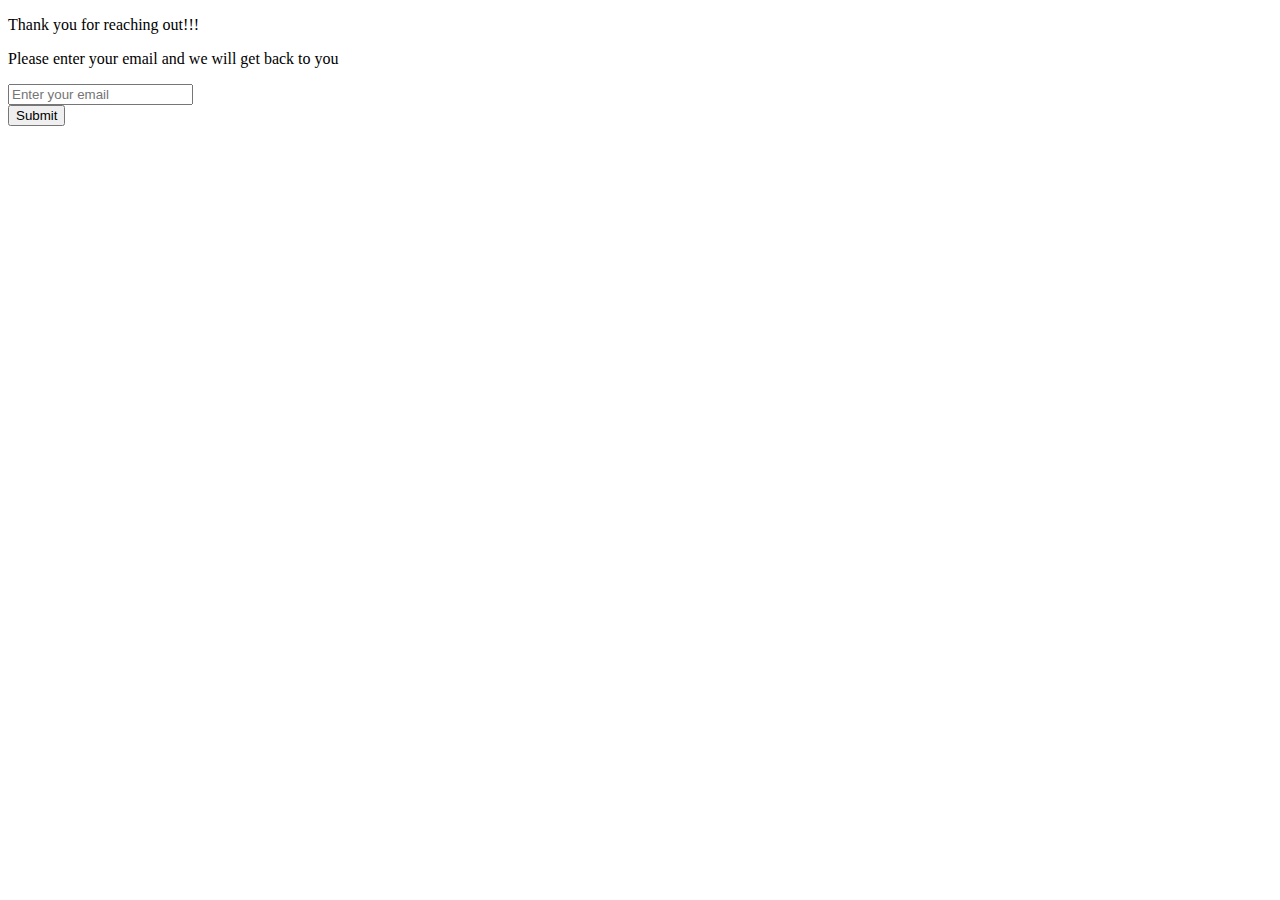
<file: contact.html>
<!DOCTYPE html>
<html>
    <head>
        <meta charset="utf-8">
        <title>Contact</title>
    </head>
    <body>
    
    <div>
        <p>Thank you for reaching out!!!</p>
        <p>Please enter your email and we will get back to you</p>

        <div id="mail">
            <form action="index.html" method="GET">
                <label for ="mail"></label>
                <input type="email" name= "mail" placeholder="Enter your email" required></br>
                <input type="submit">
            </form>

        </div>
        <div>

        </div>
    </div>
        
    </body>
</html>
</file>
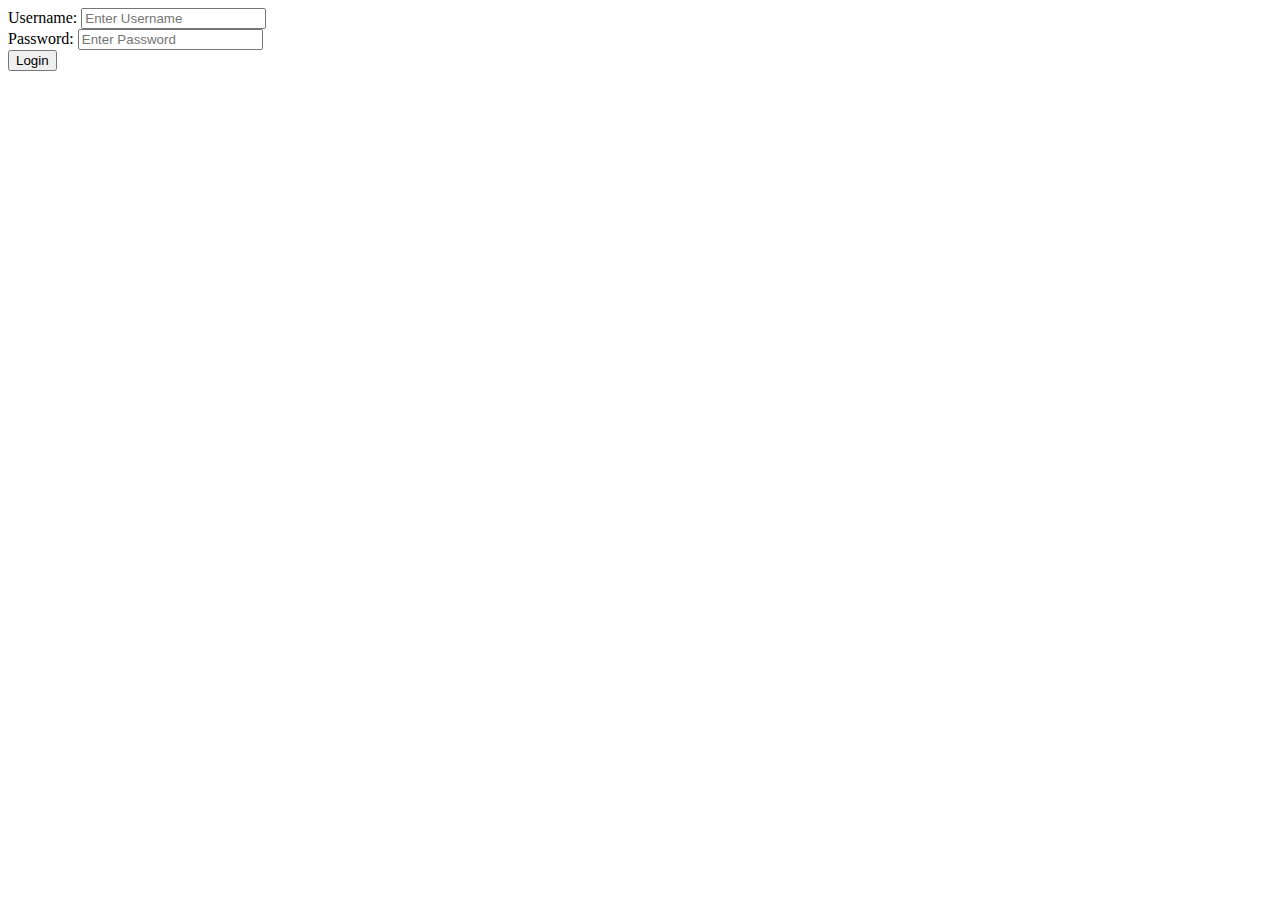
<file: login.html>
<!DOCTYPE html>
<html>
    <head>
        <meta charset="utf-8">
        <title>Login</title>
    </head>
    <body>
    
    <div>
        <div id="username">
            <form action="index.html" method="GET">
                <label for="username">Username:</label>
                <input type="text" id="username" name="username" required placeholder="Enter Username" autocomplete="off"></br>
                <label for="password">Password:</label>
                <input type="password" id="password" name="password" required placeholder="Enter Password" autocomplete="off"></br>
                <input type ="submit" value="Login">
                  
            </form>
        </div>


    </div>
        
    </body>
</html>
</file>
